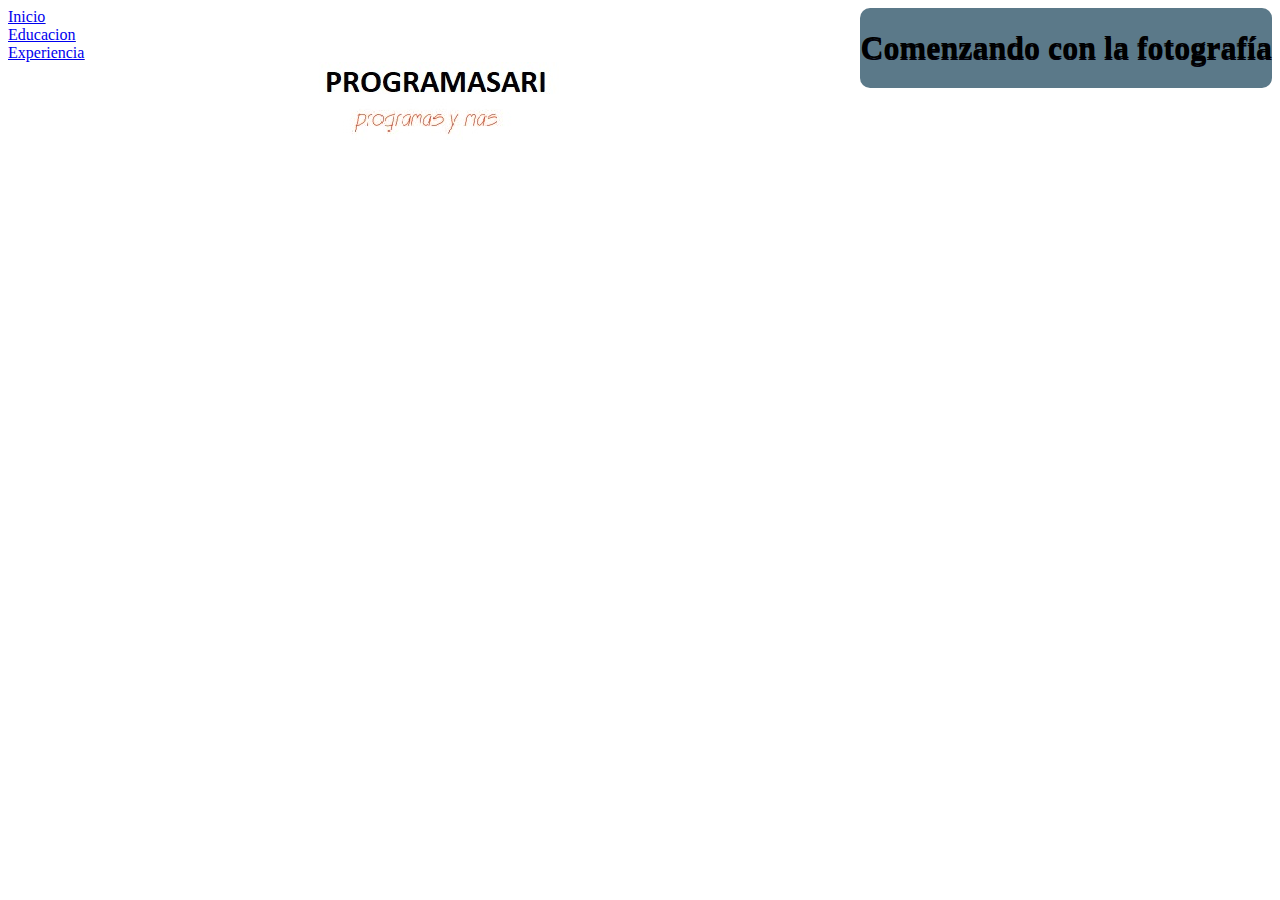
<file: index.html>
<!doctype html>
<html>
<head>
<meta charset="utf-8">
<title>examen css</title>
<style type="text/css">
@import url("css/estilos.css");
</style>
</head>

<body>
<section class="cabecera">
		<h1>Comenzando con la fotografía</h1>
</section>
<section class="menu">
	   <a href="index.html">Inicio</a>
	   <br>
     <a href="Paisajes.html">Educacion</a>
	   <br>
	   <a href="Retratos.html">Experiencia</a>
</section>
<div align="center"
<section class="img"><img src="img/logo-programas.jpg" width="262" height="78" alt=""/></section>
	
	<body>
</body>
</html>
</file>
